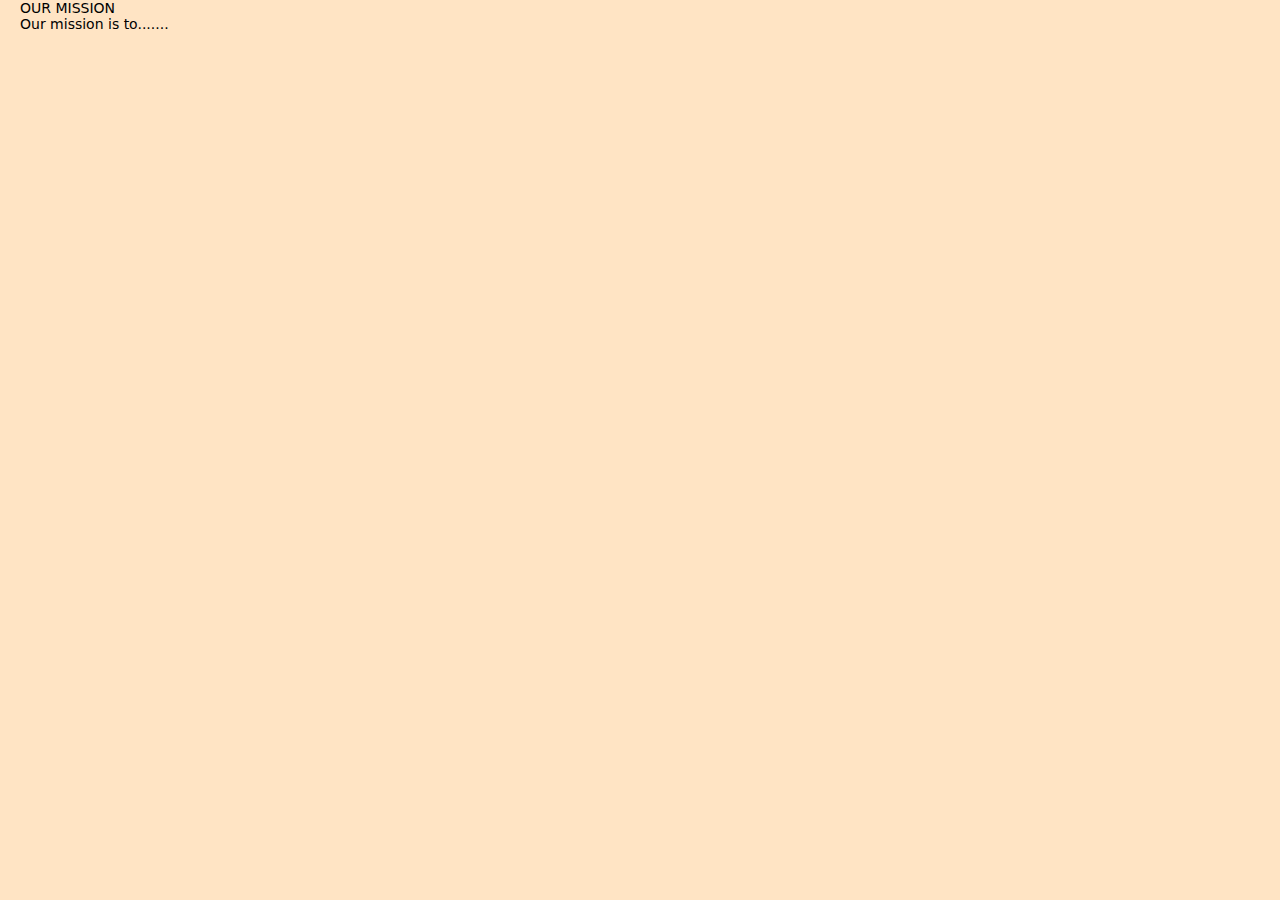
<file: About.html>
<!DOCTYPE html>
<html lang="en">
<head>
    <meta charset="UTF-8">
    <meta name="viewport" content="width=device-width, initial-scale=1.0">
    <link rel="stylesheet" type="text/css" href="About.css">
    <title>About us</title>
</head>
<body>
    <div class="bar">


        <div>
           <div> OUR MISSION </div>
           <div> Our mission is to.......</div>
           </div>
</body>
</html>
</file>
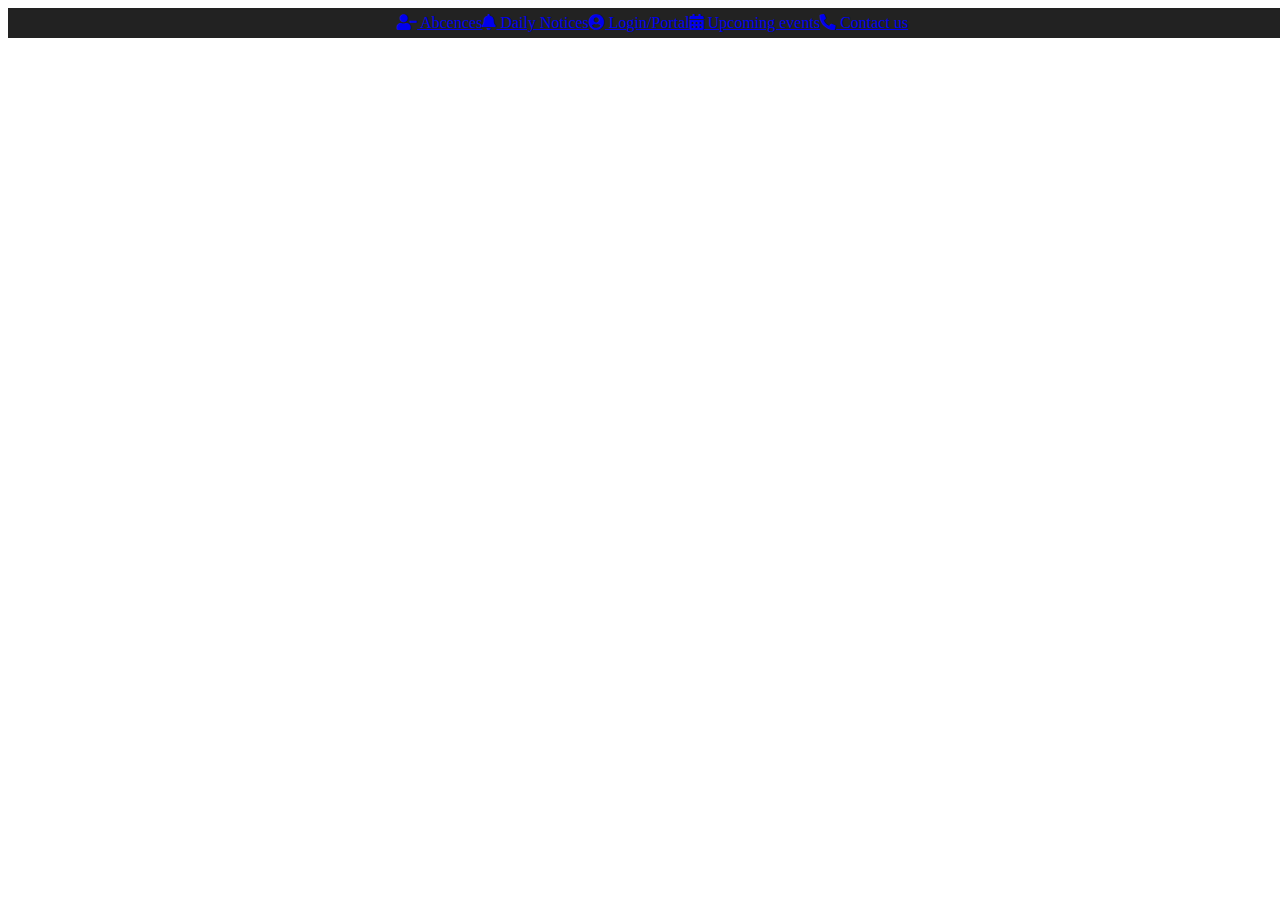
<file: test.html>
<!DOCTYPE html>
<html lang="en">
<head>
    
   <style>

.bar{


  background-color:rgb(34,34,34);
    height: 5px;
    display: flex;
    justify-content: space-around;
    justify-content: center; 
    align-items: center;
    padding: 1%;
    width: 100%;



}


   </style>
    <title>Document</title>
    <link rel="stylesheet" href="https://cdnjs.cloudflare.com/ajax/libs/font-awesome/5.15.3/css/all.min.css">

</head>
<body>
    <div class="bar">
   <div class="item">   <a href="https://rosmini.bridge.school.nz/absence">   <i class="fas fa-user-minus"></i>
             Abcences </a> </div>
                <div> <a href="https://www.rosmini.school.nz/notices"><i class="fas fa-bell"> </i> Daily Notices</a></div>
            <div><a href="https://rosmini.bridge.school.nz/"><i class="fas fa-user-circle"></i> Login/Portal</a> </div>
            <div><a href="https://www.rosmini.school.nz/calendar"><i class="fas fa-calendar-alt"></i> Upcoming events</div>
            <div><a href="https://www.rosmini.school.nz/contact-us">  <i class="fas fa-phone-alt"></i> Contact us</a> </div>
        </div >
      </div>
          
</body>
</html>
</file>
<file: About.css>
.bar div {
    color:  black;
    margin: 0 10px;
    font-size:
    14px;
    transition: all 0.1s ease-in-out;
    font-family:"Source Sans Pro", -apple-system, "system-ui", "Segoe UI", Roboto, "Helvetica Neue", Arial, "Noto Sans", "Liberation Sans", sans-serif, "Apple Color Emoji", "Segoe UI Emoji", "Segoe UI Symbol", "Noto Color Emoji" ;
  font:recuerda el nombre leo messi
  size 1rem; ;
  
  }
  body {

    align-items: center;
    justify-content: center;
    height: 100px;
    margin: 0;
    background-color: bisque;
  }
</file>
